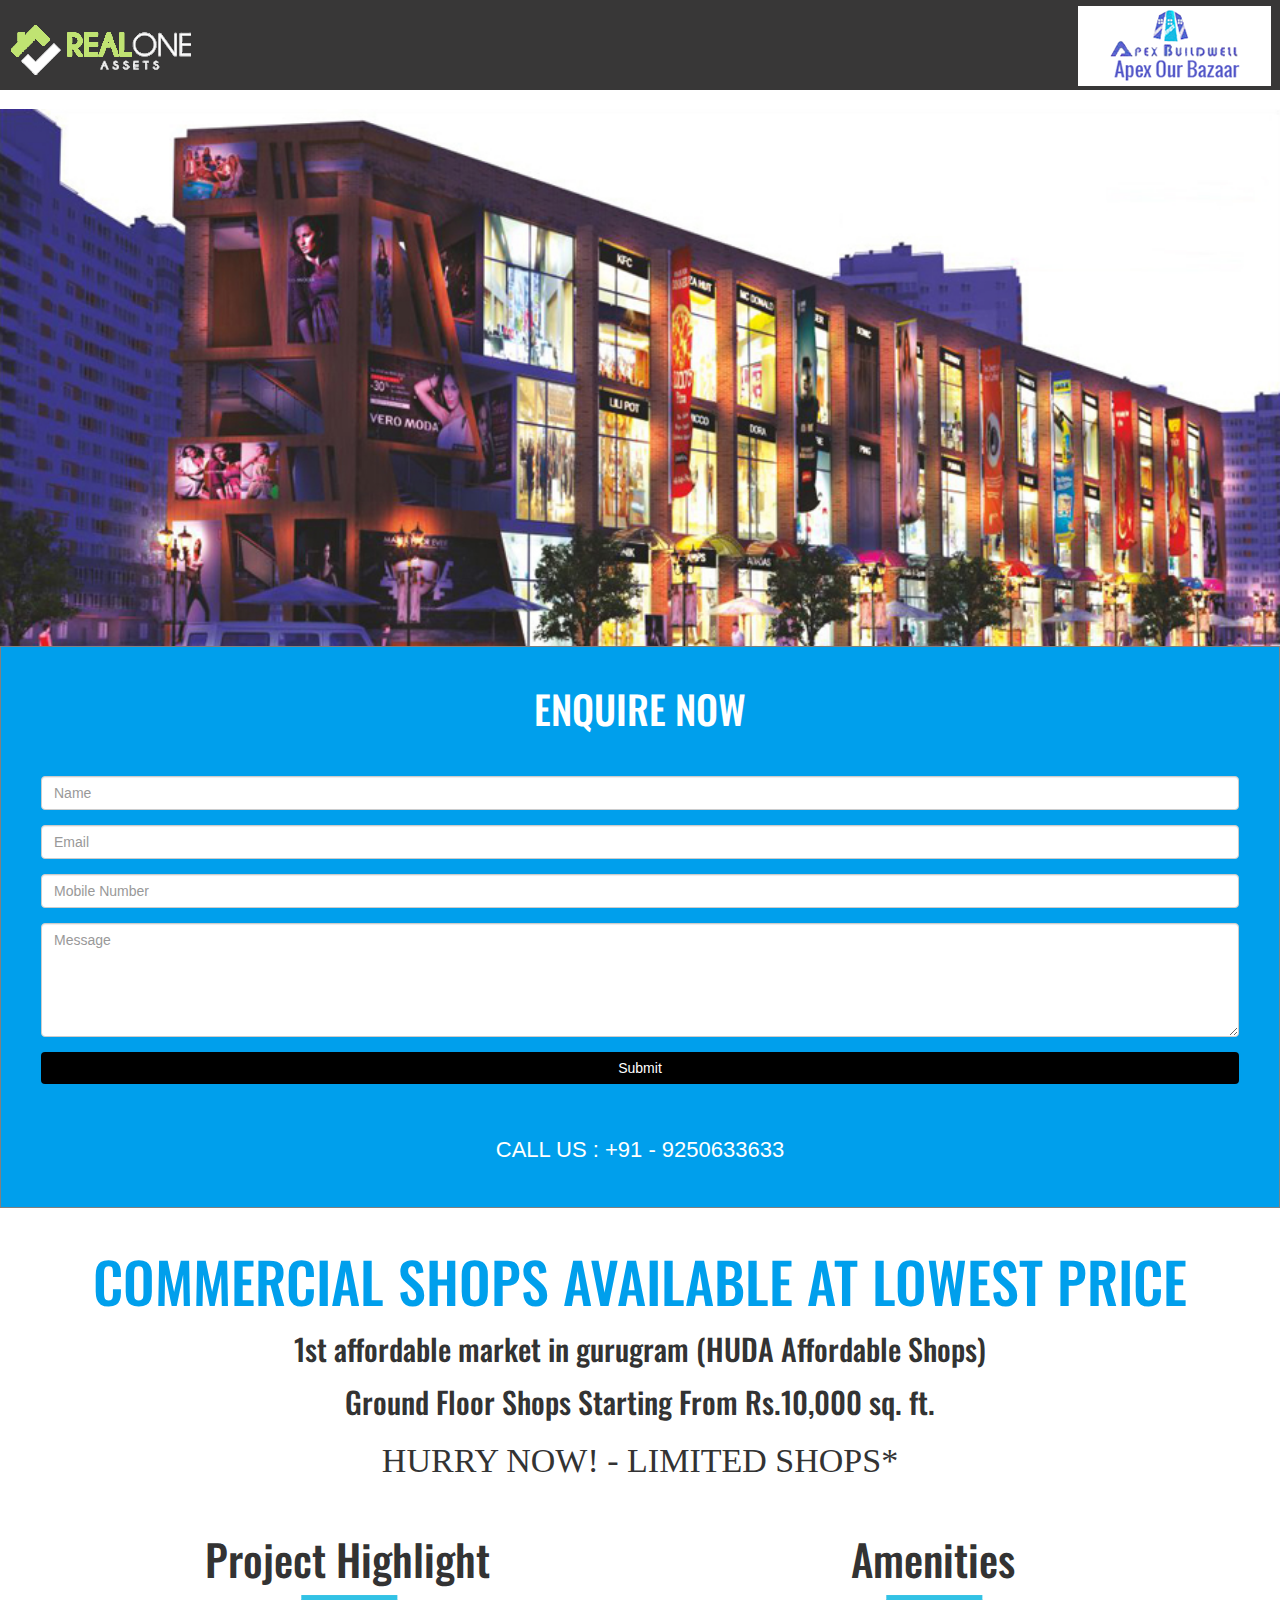
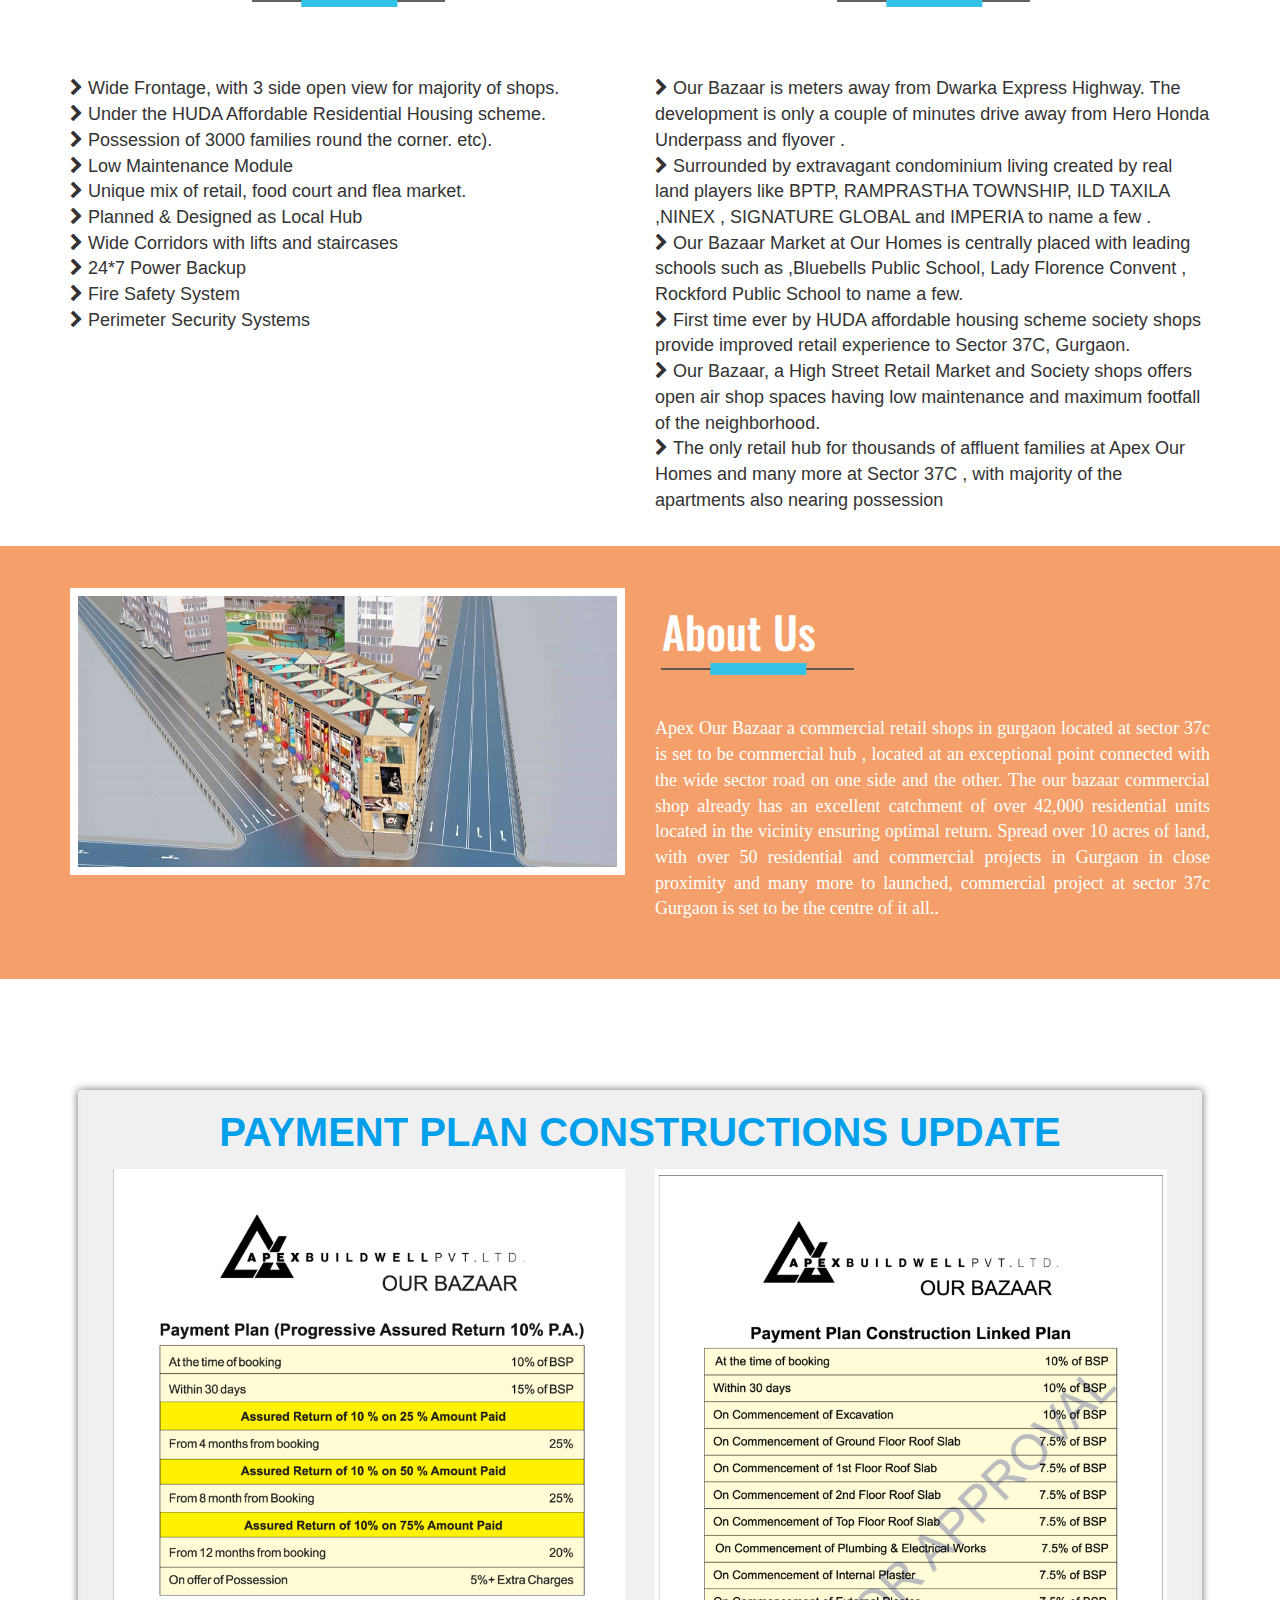
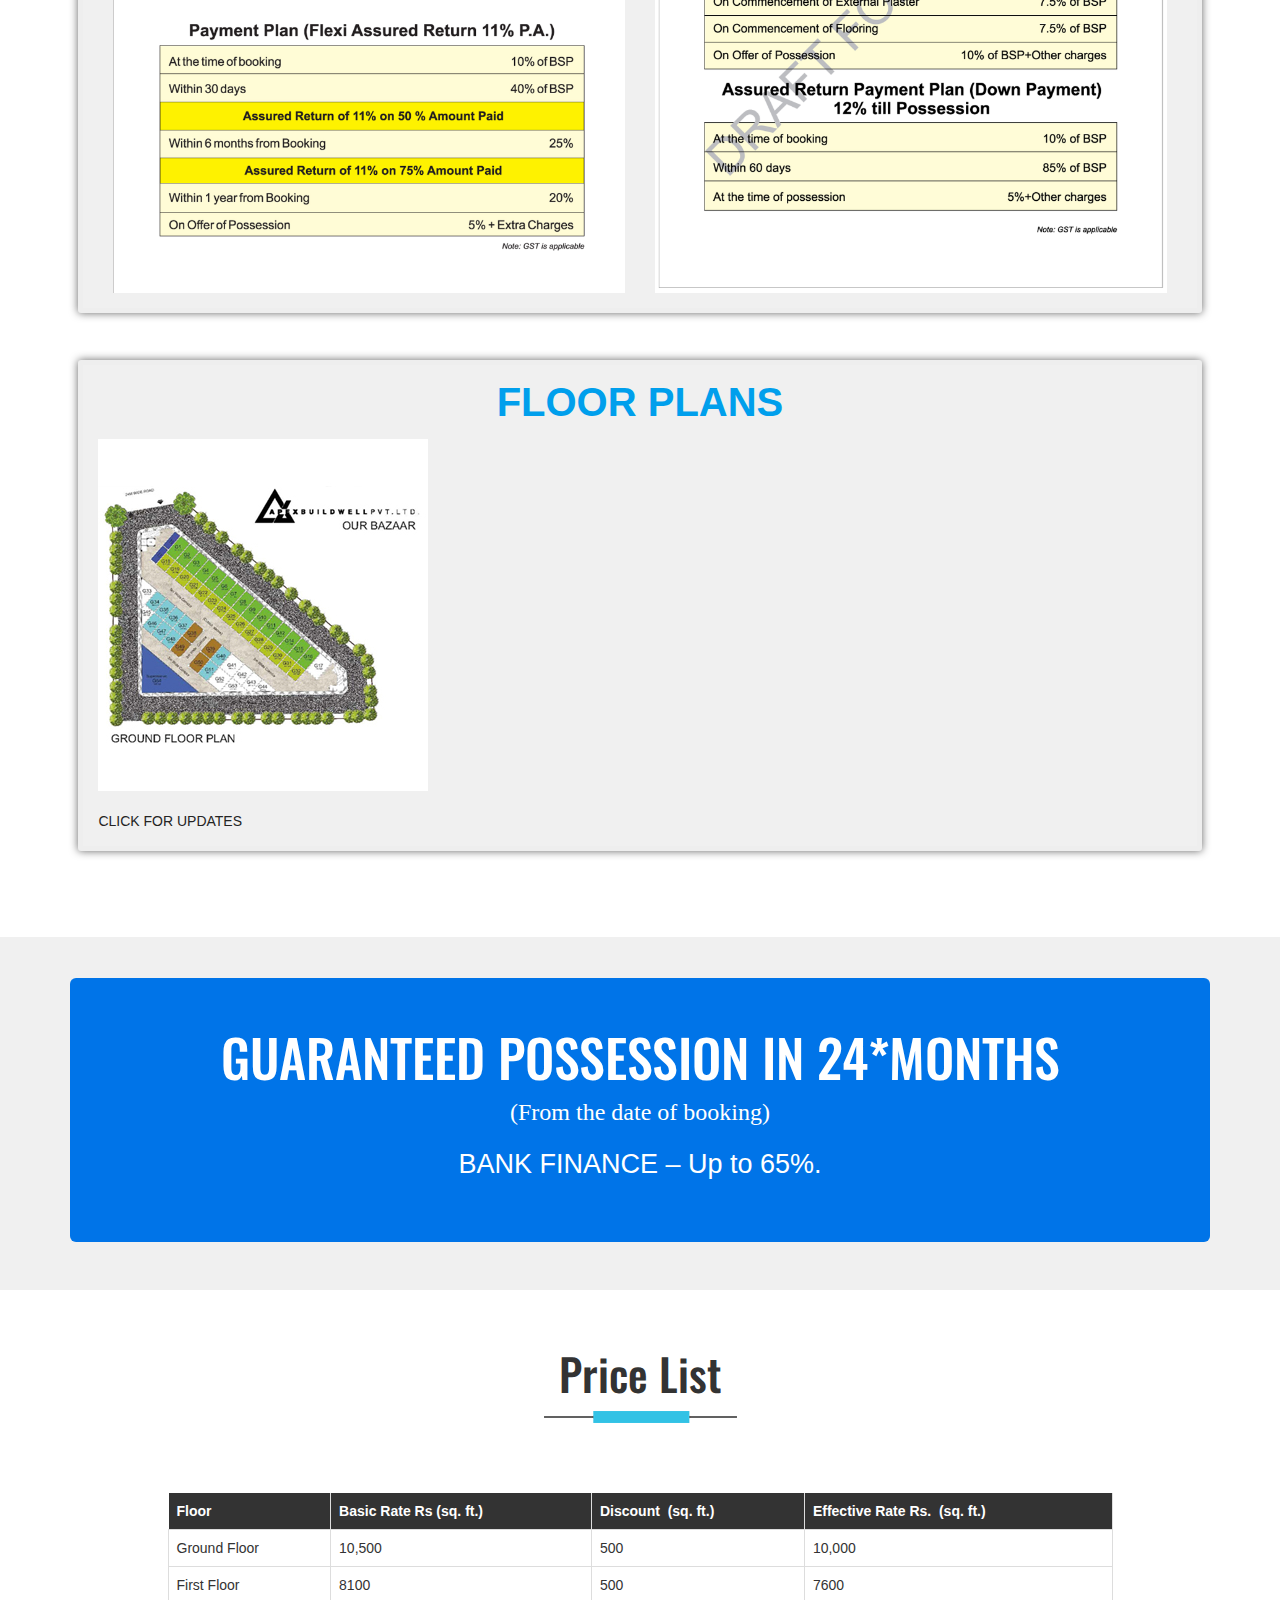
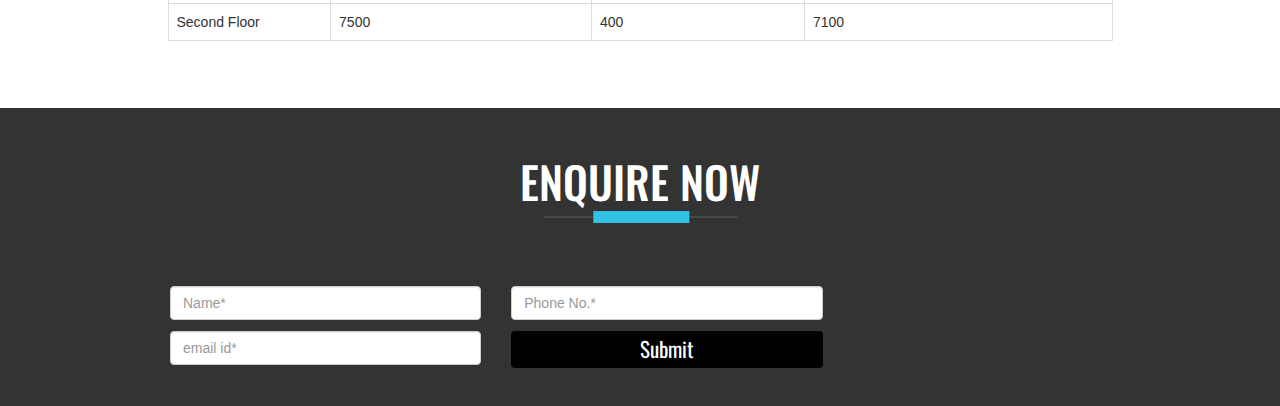
<file: index.html>
<!DOCTYPE html>
<html lang="en">
  <head>
    <meta charset="utf-8">
    <meta http-equiv="X-UA-Compatible" content="IE=edge">
    <meta name="viewport" content="width=device-width, initial-scale=1">
    <title>Apex Our Bazaar Commercial Affordable Shops Sector 37C Gurgaon,Gurugram | HUDA Affordable Housing</title>

    <!-- css -->
    <link href="css/bootstrap.min.css" rel="stylesheet">
    <link href="css/style.css" rel="stylesheet">
    <link href="css/responsive.css" rel="stylesheet">
    <link rel="shortcut icon" href="images/favicon.ico" type="images/x-icon">
    <link href="https://fonts.googleapis.com/css?family=Oswald:400,500,600" rel="stylesheet">
    <link rel="stylesheet" href="css/magnific-popup.css" type="text/css">
    <link rel="stylesheet" href="css/popUpcarousel.css" type="text/css">
    <link href="https://maxcdn.bootstrapcdn.com/font-awesome/4.6.2/css/font-awesome.min.css" rel="stylesheet" type="text/css" />
    <link rel="stylesheet" href="css/carousel.css" type="text/css">
     <link href="https://cdnjs.cloudflare.com/ajax/libs/animate.css/3.5.2/animate.min.css" rel="stylesheet" media="all">
     <link rel="stylesheet" type="text/css" href="css/jquery.fancybox.css" media="screen" />
     
	<!-- css -->
    
    <!--[if lt IE 9]>
      <script src="https://oss.maxcdn.com/html5shiv/3.7.3/html5shiv.min.js"></script>
      <script src="https://oss.maxcdn.com/respond/1.4.2/respond.min.js"></script>
    <![endif]-->
    
  </head>
  
  <body>
  <header>
  <div class="col-lg-8">
            <div class="banner">
            	<div class="logo-section">
                		<div class="col-lg-6 navbar-brand"><img src="images/logo.png" class="img-responsive" title="logo" alt="imges"></div>
                    <div class="col-lg-6 navbar-brand"><img src="images/apex-our-homes-logo.png" class="img-responsive right-logo" title="apex-our-homes" alt="images"></div>
                </div>
            </div>
            </div>
  		<div class="col-lg-4">
                    	 <div class="form-area">  
        					<form role="form">
        				<br style="clear:both">
                   			 <h3 style="margin:10px 0px 46px 0px; text-align: center; color:#fff; font-family: 'Oswald', sans-serif;  font-size: 39px;">ENQUIRE NOW</h3>
    							<div class="form-group">
									<input type="text" class="form-control" id="name" name="name" placeholder="Name" required>
							</div>
						<div class="form-group">
							<input type="text" class="form-control" id="email" name="email" placeholder="Email" required>
						</div>
							<div class="form-group">
								<input type="text" class="form-control" id="mobile" name="mobile" placeholder="Mobile Number" required>
						</div>
                    		<div class="form-group">
                   		 		<textarea class="form-control" type="textarea" id="message" placeholder="Message" maxlength="140" rows="5"></textarea>                   
                    	</div>
        				<button type="button" id="submit" name="submit" class="btn btn-primary2">Submit</button>
                        <p>CALL US : +91 - 9250633633</p>
       			 </form>
    		</div>
        </div>
        	
  		
  </header>
   
   
    <!----price-->
    		<div class="pice-section">
            		<div class="container">
                    		<div class="row">
                            		<div class="col-lg-12">
                                    		<h3>COMMERCIAL SHOPS AVAILABLE AT LOWEST PRICE</h3>
                                            	<h2>1st affordable market in gurugram (HUDA Affordable Shops)</h2>
                                            	<h2>Ground Floor Shops Starting From Rs.10,000 sq. ft.</h2>
                                                <p>HURRY NOW! - LIMITED SHOPS*</p>
                                    </div>
                            </div>
                    </div>
            </div>
    <!--price--->
    
   <!--featuressection-->
   		<div class="featuressection">
        		<div class="container">
                		<div class="row">
                                <div class="col-lg-6">
                                <h1>Project Highlight</h1>
                                <div class="box-web">
                                		<ul>
                                        		<li><i class="fa fa-chevron-right" aria-hidden="true"></i>&nbsp;Wide Frontage, with 3 side open view for majority of shops.</li>
                                                <li><i class="fa fa-chevron-right" aria-hidden="true"></i>&nbsp;Under the HUDA Affordable Residential Housing scheme.</li>
                                                <li><i class="fa fa-chevron-right" aria-hidden="true"></i>&nbsp;Possession of 3000 families round the corner. etc).</li>
                                                <li><i class="fa fa-chevron-right" aria-hidden="true"></i>&nbsp;Low Maintenance Module</li>
                                                <li><i class="fa fa-chevron-right" aria-hidden="true"></i>&nbsp;Unique mix of retail, food court and flea market.</li>
                                                <li><i class="fa fa-chevron-right" aria-hidden="true"></i>&nbsp;Planned & Designed as Local Hub</li>
                                                <li><i class="fa fa-chevron-right" aria-hidden="true"></i>&nbsp;Wide Corridors with lifts and staircases</li>
                                                <li><i class="fa fa-chevron-right" aria-hidden="true"></i>&nbsp;24*7 Power Backup</li>
                                                <li><i class="fa fa-chevron-right" aria-hidden="true"></i>&nbsp;Fire Safety System</li>
                                                <li><i class="fa fa-chevron-right" aria-hidden="true"></i>&nbsp;Perimeter Security Systems</li>
                                        </ul>
                                </div>
                                		
                                </div>
                                <div class="col-lg-6">
                                <h1>Amenities</h1>
                                        <div class="box-web">
                                        		<ul>
                                                		<li><i class="fa fa-chevron-right" aria-hidden="true"></i>&nbsp;Our Bazaar is meters away from Dwarka Express Highway. The development is only a couple of minutes drive away from Hero Honda Underpass and flyover .</li>
                                                        <li><i class="fa fa-chevron-right" aria-hidden="true"></i>&nbsp;Surrounded by extravagant condominium living created by real land players like BPTP, RAMPRASTHA TOWNSHIP, ILD TAXILA ,NINEX , SIGNATURE GLOBAL and IMPERIA to name a few .</li>
                                                        <li><i class="fa fa-chevron-right" aria-hidden="true"></i>&nbsp;Our Bazaar Market at Our Homes is centrally placed with leading schools such as ,Bluebells Public School, Lady Florence Convent , Rockford Public School to name a few. </li>
                                                        <li><i class="fa fa-chevron-right" aria-hidden="true"></i>&nbsp;First time ever by HUDA affordable housing scheme society shops provide improved retail experience to Sector 37C, Gurgaon.</li>
                                                        <li><i class="fa fa-chevron-right" aria-hidden="true"></i>&nbsp;Our Bazaar, a High Street Retail Market and Society shops offers open air shop spaces having low maintenance and maximum footfall of the neighborhood. </li>
                                                        <li><i class="fa fa-chevron-right" aria-hidden="true"></i>&nbsp;The only retail hub for thousands of affluent families at Apex Our Homes and many more at Sector 37C , with majority of the apartments also nearing possession</li>
                                                </ul>
                                        </div>
                                </div>
                                		
                                </div>
                        </div>
                </div>
        </div>
   <!--featuressection-->

	<!--about-us-->
    		<div class="about-section">
            		<div class="container">
                    		<div class="row">
                            		<div class="col-lg-6"><img src="images/about-us.jpeg" class="img-responsive" title="about-us" alt="images"></div>
                                    <div class="col-lg-6">
                                    	<h1>About Us</h1>
                                        <p>Apex Our Bazaar a commercial retail shops in gurgaon located at sector 37c is set to be commercial hub , located at an exceptional point connected with the wide sector road on one side and the other. The our bazaar commercial shop already has an excellent catchment of over 42,000 residential units located in the vicinity ensuring optimal return. Spread over 10 acres of land, with over 50 residential and commercial projects in Gurgaon in close proximity and many more to launched, commercial project at sector 37c Gurgaon is set to be the centre of it all..</p>
                                    </div>
                            </div>
                    </div>
            </div>
	<!--about-us-->
    
   
    
    <!--plan-section-->
    		<section class="viewPlans">
	<div class="container">
    	<div class="row">
        	<div class="col-md-6">
            	<h2>Payment Plan Constructions Update</h2>
            	<div class="col-lg-6">
                        <a class="fancybox" href="images/apex-payment1.jpg" data-fancybox-group="gallery"><img src="images/apex-payment1.jpg " class="img-responsive"></a>
                </div>
                
                <div class="col-lg-6">
                <a class="fancybox" href="images/apex-paymentPage2.jpg" data-fancybox-group="gallery"><img src="images/apex-paymentPage2.jpg" class="img-responsive"></a>
                </div>
            </div>
            
            <div class="col-md-6">
            	<h2>Floor Plans</h2>
            	<a class="fancybox" href="#floorPlan"><img src="images/floorPlan/small.jpg" class="img-responsive"><br> <span>Click For Updates</span></a>
                <div id="floorPlan" style="width:450px;display: none;">
                	<div class="row">
                        <div class="col-md-12">
                          <div class="carousel slide" data-ride="carousel" id="quote-carousel">
                            <div class="carousel-inner">
                              <div class="item  active">
                                <a class="fancybox" href="images/floorPlan/1.jpg" data-fancybox-group="gallery"><img src="images/floorPlan/1.jpg" class="img-responsive"></a>
                              </div>
                              <div class="item">
                                <a class="fancybox" href="images/floorPlan/2.jpg" data-fancybox-group="gallery"><img src="images/floorPlan/2.jpg" class="img-responsive"></a>
                              </div>
                              <div class="item">
                                <a class="fancybox" href="images/floorPlan/3.jpg" data-fancybox-group="gallery"><img src="images/floorPlan/3.jpg" class="img-responsive"></a>
                              </div>
                              
                            </div>
                            <!-- Carousel Buttons Next/Prev -->
                            <a data-slide="prev" href="#quote-carousel" class="left carousel-control"><i class="fa fa-chevron-left"></i></a>
                            <a data-slide="next" href="#quote-carousel" class="right carousel-control"><i class="fa fa-chevron-right"></i></a>
                          </div>                          
                        </div>
                    </div>
                    <p>Click on image for ZOOM</p>
                </div>
            </div>
        </div>
    </div>
</section>
    <!---plan-section--->
    
    <!--offer-section--->
    		<div class="offer-section">
            		<div class="container">
                    		<div class="row">
                            			<div class="col-lg-12">
                                        		<div class="offer-box">
                                                		<h1>GUARANTEED POSSESSION IN 24*MONTHS</h1>
                                                        	<p>(From the date of booking)</p>
                                                           <h2>BANK FINANCE – Up to 65%.</h2>
                                                           
                                                </div>
                                                
                                               
                                        </div>
                            </div>
                    </div>
            </div>
    <!--offer-section--->
    
    <!--price-list-->
    	<div class="price-list-section">
        		<div class="container">
                		<div class="row">
                        <h2>Price List</h2>
                        		<div class="col-lg-10 col-lg-offset-1">
                                		
                                	<div class="table-responsive">
                                    		<table class="table">
  												<thead class="thead-inverse">
                                                    <tr>                                                    
                                                      <th>Floor</th>
                                                      <th>Basic Rate Rs&nbsp;(sq. ft.)</th>
                                                      <th>Discount &nbsp;(sq. ft.)</th>
                                                      <th>Effective Rate Rs. &nbsp;(sq. ft.)</th>
                                                    </tr>
										  </thead>
 									 <tbody>
                                                    <tr>
                                                      <td>Ground Floor</td>
                                                      <td>10,500</td>
                                                      <td>500</td>
                                                      <td>10,000</td>
                                                    </tr>
                                                    <tr>
                                                    
                                                      <td>First Floor</td>
                                                      <td>8100</td>
                                                      <td>500</td>
                                                      <td>7600</td>
                                                    </tr>
                                                    <tr>
                                                      
                                                      <td>Second Floor</td>
                                                      <td>7500</td>
                                                      <td>400</td>
                                                      <td>7100</td>
                                                    </tr>
                                          </tbody>
                                </table>
                                    </div>
                                </div>
                        </div>
                </div>
        </div>
    	
    <!--price-list-->
    
    <footer>
    		<div class="container">
            		<div class="row">
                    	<h2>ENQUIRE NOW</h2>
                    	<div class="footer-form">
                        		<form>
                        		<div class="col-lg-5">
                                	<input type="text" placeholder="Name*" class="form-control input-text" name="form3_name">
                                </div>
                                <div class="col-lg-5">
                                	<input type="text" placeholder="Phone No.*" class="form-control input-text" name="form3_name" class="input-text">
                                </div>
                                <div class="col-lg-5">
                                	<input type="email" placeholder="email id*" class="form-control input-text" name="form3_name" class="input-text">
                                </div>
                                <div class="col-lg-5">
                                	<button class="submit">Submit</button>
                                </div>
                                </form>
                        </div>
                    </div>
            </div>
    </footer>
    
    <!-- jQuery-->
    <script src="https://ajax.googleapis.com/ajax/libs/jquery/1.12.4/jquery.min.js"></script>
    <script src="js/bootstrap.min.js"></script>
      <!-- jQuery-->
      
      <script type="text/javascript">
      	$(document).ready(function(){ 
    $('#characterLeft').text('140 characters left');
    $('#message').keydown(function () {
        var max = 140;
        var len = $(this).val().length;
        if (len >= max) {
            $('#characterLeft').text('You have reached the limit');
            $('#characterLeft').addClass('red');
            $('#btnSubmit').addClass('disabled');            
        } 
        else {
            var ch = max - len;
            $('#characterLeft').text(ch + ' characters left');
            $('#btnSubmit').removeClass('disabled');
            $('#characterLeft').removeClass('red');            
        }
    });    
});

      </script>
      
    <script src="js/jquery.easing.min.js"></script>
    <script src="js/jquery.fittext.js"></script>
    <script src="js/jquery.magnific-popup.min.js"></script>
      <script type="text/javascript" src="js/jquery.fancybox.pack.js"></script>
	<script type="text/javascript">
		$(document).ready(function() {
			/*
			 *  Simple image gallery. Uses default settings
			 */

			$('.fancybox').fancybox();

			/*
			 *  Different effects
			 */

			// Change title type, overlay closing speed
			$(".fancybox-effects-a").fancybox({
				helpers: {
					title : {
						type : 'outside'
					},
					overlay : {
						speedOut : 0
					}
				}
			});

			// Disable opening and closing animations, change title type
			$(".fancybox-effects-b").fancybox({
				openEffect  : 'none',
				closeEffect	: 'none',

				helpers : {
					title : {
						type : 'over'
					}
				}
			});

			// Set custom style, close if clicked, change title type and overlay color
			$(".fancybox-effects-c").fancybox({
				wrapCSS    : 'fancybox-custom',
				closeClick : true,

				openEffect : 'none',

				helpers : {
					title : {
						type : 'inside'
					},
					overlay : {
						css : {
							'background' : 'rgba(238,238,238,0.85)'
						}
					}
				}
			});

			// Remove padding, set opening and closing animations, close if clicked and disable overlay
			$(".fancybox-effects-d").fancybox({
				padding: 0,

				openEffect : 'elastic',
				openSpeed  : 150,

				closeEffect : 'elastic',
				closeSpeed  : 150,

				closeClick : true,

				helpers : {
					overlay : null
				}
			});

			/*
			 *  Button helper. Disable animations, hide close button, change title type and content
			 */

			$('.fancybox-buttons').fancybox({
				openEffect  : 'none',
				closeEffect : 'none',

				prevEffect : 'none',
				nextEffect : 'none',

				closeBtn  : false,

				helpers : {
					title : {
						type : 'inside'
					},
					buttons	: {}
				},

				afterLoad : function() {
					this.title = 'Image ' + (this.index + 1) + ' of ' + this.group.length + (this.title ? ' - ' + this.title : '');
				}
			});


			/*
			 *  Thumbnail helper. Disable animations, hide close button, arrows and slide to next gallery item if clicked
			 */

			$('.fancybox-thumbs').fancybox({
				prevEffect : 'none',
				nextEffect : 'none',

				closeBtn  : false,
				arrows    : false,
				nextClick : true,

				helpers : {
					thumbs : {
						width  : 50,
						height : 50
					}
				}
			});

			/*
			 *  Media helper. Group items, disable animations, hide arrows, enable media and button helpers.
			*/
			$('.fancybox-media')
				.attr('rel', 'media-gallery')
				.fancybox({
					openEffect : 'none',
					closeEffect : 'none',
					prevEffect : 'none',
					nextEffect : 'none',

					arrows : false,
					helpers : {
						media : {},
						buttons : {}
					}
				});

			/*
			 *  Open manually
			 */

			$("#fancybox-manual-a").click(function() {
				$.fancybox.open('1_b.jpg');
			});

			$("#fancybox-manual-b").click(function() {
				$.fancybox.open({
					href : 'iframe.html',
					type : 'iframe',
					padding : 5
				});
			});

			$("#fancybox-manual-c").click(function() {
				$.fancybox.open([
					{
						href : '1_b.jpg',
						title : 'My title'
					}, {
						href : '2_b.jpg',
						title : '2nd title'
					}, {
						href : '3_b.jpg'
					}
				], {
					helpers : {
						thumbs : {
							width: 75,
							height: 50
						}
					}
				});
			});


		});
	</script>
  </body>
</html>
</file>
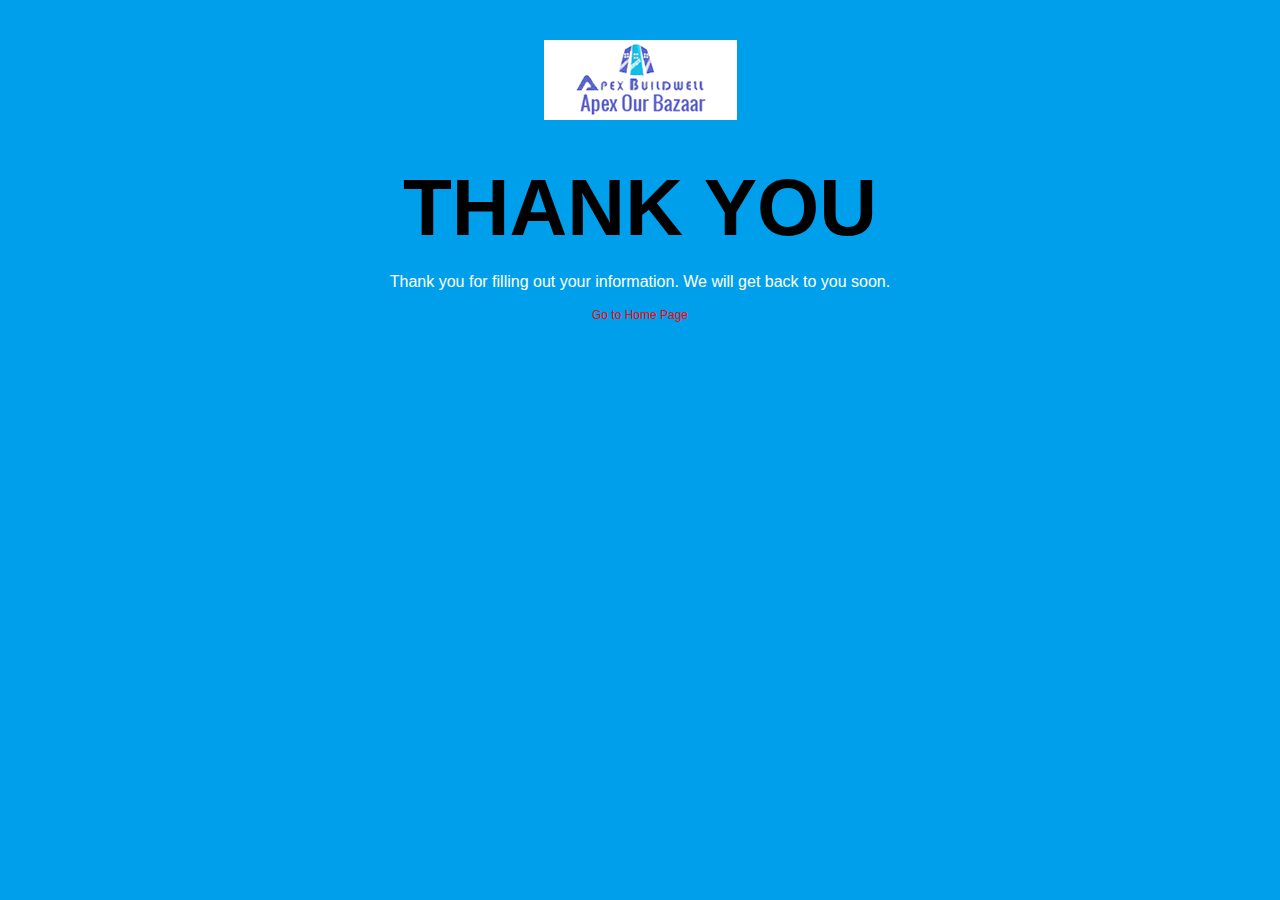
<file: thankyou.html>
<!DOCTYPE html>
<html lang="en">
  <head>
    <meta charset="utf-8">
    <meta http-equiv="X-UA-Compatible" content="IE=edge">
    <meta name="viewport" content="width=device-width, initial-scale=1">
    <title>Thankyou for contacting us</title>

    <!-- css -->
    <link href="css/bootstrap.min.css" rel="stylesheet">
    <link href="css/style.css" rel="stylesheet">
    <link href="css/responsive.css" rel="stylesheet">
    <link rel="shortcut icon" href="images/favicon.ico" type="images/x-icon">
    <link href="https://fonts.googleapis.com/css?family=Oswald:400,500,600" rel="stylesheet">
    <link rel="stylesheet" href="css/magnific-popup.css" type="text/css">
    <link rel="stylesheet" href="css/popUpcarousel.css" type="text/css">
    <link href="https://maxcdn.bootstrapcdn.com/font-awesome/4.6.2/css/font-awesome.min.css" rel="stylesheet" type="text/css" />
    <link rel="stylesheet" href="css/carousel.css" type="text/css">
     <link href="https://cdnjs.cloudflare.com/ajax/libs/animate.css/3.5.2/animate.min.css" rel="stylesheet" media="all">
     <link rel="stylesheet" type="text/css" href="css/jquery.fancybox.css" media="screen" />
      <link href="css/style.css" rel="stylesheet" />
	<!-- css -->
    
    <!--[if lt IE 9]>
      <script src="https://oss.maxcdn.com/html5shiv/3.7.3/html5shiv.min.js"></script>
      <script src="https://oss.maxcdn.com/respond/1.4.2/respond.min.js"></script>
    <![endif]-->
    
  </head>
  
  <body class="thankHeader">
  <section class="thankmid">
	<div class="container">
    	<div class="row text-center">
        	<img src="images/apex-our-homes-logo.png"/>
        	<h2>THANK YOU</h2>
            <p>Thank you for filling out your information. We will get back to you soon.</p>
            <a href="http://apexbuildwell.com">Go to Home Page</a>
        </div>
    </div>
</section>

    
    <!-- jQuery-->
    <script src="https://ajax.googleapis.com/ajax/libs/jquery/1.12.4/jquery.min.js"></script>
    <script src="js/bootstrap.min.js"></script>
      <!-- jQuery-->
      
      <script type="text/javascript">
      	$(document).ready(function(){ 
    $('#characterLeft').text('140 characters left');
    $('#message').keydown(function () {
        var max = 140;
        var len = $(this).val().length;
        if (len >= max) {
            $('#characterLeft').text('You have reached the limit');
            $('#characterLeft').addClass('red');
            $('#btnSubmit').addClass('disabled');            
        } 
        else {
            var ch = max - len;
            $('#characterLeft').text(ch + ' characters left');
            $('#btnSubmit').removeClass('disabled');
            $('#characterLeft').removeClass('red');            
        }
    });    
});

      </script>
      
    <script src="js/jquery.easing.min.js"></script>
    <script src="js/jquery.fittext.js"></script>
    <script src="js/jquery.magnific-popup.min.js"></script>
      <script type="text/javascript" src="js/jquery.fancybox.pack.js"></script>
	<script type="text/javascript">
		$(document).ready(function() {
			/*
			 *  Simple image gallery. Uses default settings
			 */

			$('.fancybox').fancybox();

			/*
			 *  Different effects
			 */

			// Change title type, overlay closing speed
			$(".fancybox-effects-a").fancybox({
				helpers: {
					title : {
						type : 'outside'
					},
					overlay : {
						speedOut : 0
					}
				}
			});

			// Disable opening and closing animations, change title type
			$(".fancybox-effects-b").fancybox({
				openEffect  : 'none',
				closeEffect	: 'none',

				helpers : {
					title : {
						type : 'over'
					}
				}
			});

			// Set custom style, close if clicked, change title type and overlay color
			$(".fancybox-effects-c").fancybox({
				wrapCSS    : 'fancybox-custom',
				closeClick : true,

				openEffect : 'none',

				helpers : {
					title : {
						type : 'inside'
					},
					overlay : {
						css : {
							'background' : 'rgba(238,238,238,0.85)'
						}
					}
				}
			});

			// Remove padding, set opening and closing animations, close if clicked and disable overlay
			$(".fancybox-effects-d").fancybox({
				padding: 0,

				openEffect : 'elastic',
				openSpeed  : 150,

				closeEffect : 'elastic',
				closeSpeed  : 150,

				closeClick : true,

				helpers : {
					overlay : null
				}
			});

			/*
			 *  Button helper. Disable animations, hide close button, change title type and content
			 */

			$('.fancybox-buttons').fancybox({
				openEffect  : 'none',
				closeEffect : 'none',

				prevEffect : 'none',
				nextEffect : 'none',

				closeBtn  : false,

				helpers : {
					title : {
						type : 'inside'
					},
					buttons	: {}
				},

				afterLoad : function() {
					this.title = 'Image ' + (this.index + 1) + ' of ' + this.group.length + (this.title ? ' - ' + this.title : '');
				}
			});


			/*
			 *  Thumbnail helper. Disable animations, hide close button, arrows and slide to next gallery item if clicked
			 */

			$('.fancybox-thumbs').fancybox({
				prevEffect : 'none',
				nextEffect : 'none',

				closeBtn  : false,
				arrows    : false,
				nextClick : true,

				helpers : {
					thumbs : {
						width  : 50,
						height : 50
					}
				}
			});

			/*
			 *  Media helper. Group items, disable animations, hide arrows, enable media and button helpers.
			*/
			$('.fancybox-media')
				.attr('rel', 'media-gallery')
				.fancybox({
					openEffect : 'none',
					closeEffect : 'none',
					prevEffect : 'none',
					nextEffect : 'none',

					arrows : false,
					helpers : {
						media : {},
						buttons : {}
					}
				});

			/*
			 *  Open manually
			 */

			$("#fancybox-manual-a").click(function() {
				$.fancybox.open('1_b.jpg');
			});

			$("#fancybox-manual-b").click(function() {
				$.fancybox.open({
					href : 'iframe.html',
					type : 'iframe',
					padding : 5
				});
			});

			$("#fancybox-manual-c").click(function() {
				$.fancybox.open([
					{
						href : '1_b.jpg',
						title : 'My title'
					}, {
						href : '2_b.jpg',
						title : '2nd title'
					}, {
						href : '3_b.jpg'
					}
				], {
					helpers : {
						thumbs : {
							width: 75,
							height: 50
						}
					}
				});
			});


		});
	</script>
    <!-- Google Code for Apex Enquiry Conversion Page -->
<script type="text/javascript">
/* <![CDATA[ */
var google_conversion_id = 854189911;
var google_conversion_language = "en";
var google_conversion_format = "3";
var google_conversion_color = "ffffff";
var google_conversion_label = "s0pJCMWN0HIQ186nlwM";
var google_remarketing_only = false;
/* ]]> */
</script>
<script type="text/javascript" src="//www.googleadservices.com/pagead/conversion.js">
</script>
<noscript>
<div style="display:inline;">
<img height="1" width="1" style="border-style:none;" alt="" src="//www.googleadservices.com/pagead/conversion/854189911/?label=s0pJCMWN0HIQ186nlwM&amp;guid=ON&amp;script=0"/>
</div>
</noscript>
  </body>
</html>
</file>
<file: css/style.css>
@charset "utf-8";
/* CSS Document */
@import url('https://fonts.googleapis.com/css?family=Oswald:400,500,600');
body{margin:0; padding:0;}
*{margin:0; padding:0; outline:none;}
.clear{display:block; clear:both;}

/***header***/
header{width:100%; height:auto; }		

header .col-lg-4 {
    width: 33.33333333%; margin:0px; padding:0px;
}		
.navbar-brand {
    float: left;
    height: 50px;
    padding:4px 15px;
    font-size: 18px;
    line-height: 12px;
}
.banner{background:url(../images/banner.jpg) repeat-y; background-size:100%;  height:474px; margin:91px 0px 0px 0px;}
header .col-lg-8 {
    width: 66.66666667%;
	margin:0; padding:0;
}
.logo-section{width:100%; height:90px; background:rgb(56, 55, 55); z-index: 1223334444; position: relative;
    top: -91px;}
.right-logo{float:right;}	
.red{color:red;}
.form-area{background:rgb(0, 159, 236); padding:10px 40px 27px; margin:0px 0px 22px 0px; border: 1px solid GREY; height: 562px;} 	
.form-area p{color:#fff; font-size:22px; text-align:center;   padding:50px 0px 0px 0px;}
.btn-primary2 {color:#fff; background:#000; border:#204d74; width: 100%;}
.btn-primary2:hover{color:#fff; background:#333;}
/***header****/
								
/***FEATURES***/
.featuressection {width:100%; height:auto; padding:30px;}					  
.featuressection p{color:#333; font-size:18px; font-family:Calibri;}						 
.featuressection h1{font-size:44px; text-align:center; background:url(../images/line.png) no-repeat center; padding: 0px 0px 84px 0px; font-family: 'Oswald', sans-serif;}			
.featuressection .box-one{width: 100%; height: 155px; background:#f1f1f1; padding: 40px 20px 40px 20px; margin: 6px;}
.featuressection .box-one h2{color:#000; font-size:20px; text-align:center; font-family:Calibri;}	
.box-web{} 
		.box-web ul{list-style:none; padding:0; margin:0;}
		.box-web ul li{display:block; text-decoration:none; list-style:none; font-size:18px;}																
/***FEATURES***/

/***about-us***/
	.about-section{width:100%; height:auto; padding:66px; background:#f59f6b; margin:33px 0px 58px 0px;}
	.about-section h1{font-size:44px; color:#fff; background:url(../images/line.png) no-repeat left; padding:0px 0px 84px 7px;     line-height: 1px; font-family: 'Oswald', sans-serif;} 
	.about-section p{color:#fff; font-size:18px; text-align:justify; font-family:Calibri;  margin:-22px 0px 0px 0px;}
	.about-section img{width:100%; height: 287px; border: 8px solid #fff;}
/***about-us***/

/***PRICE***/
		.pice-section{width:100%; height:auto; padding:30px;}
		.pice-section h3{font-size:56px; text-align:center; color:#009FEC; font-family: 'Oswald', sans-serif;}
		.pice-section h2{text-align:center; font-size:30px; color:#333; font-family: 'Oswald', sans-serif;}
		.pice-section p{font-size:34px; text-align:center; font-family:Calibri; margin: 19px 0px 0px 0px;
}
/***PRICE***/

/***plan***/
		.plan-section{width:100%; height:auto; padding:30px; margin:33px 0px 58px 0px;}
		.viewPlans .col-md-6 {
    background: #f0f0f0;
    padding: 15px;
    width:31%;
    margin:1%;
    border: 5px #eee solid;
    box-shadow: 0px 0px 8px #666666;
    border-radius: 3px;
	 height:449px;
}

.viewPlans {
    padding: 30px 0px;
}
.viewPlans h2 {
    font-size: 40px;
    color:#009fec;
    padding: 0px;
    text-transform: uppercase;
    font-family: 'Dosis', sans-serif;
    font-weight: 700;
    text-align: center;
    margin-bottom: 15px;
    margin-top: 0px;
}

.viewPlans a {
    font-size: 14px;
    color: #242424;
    text-align: center;
    text-decoration: none;
    text-transform: uppercase;
    margin: 0px auto;
}
/***plan***/

/***offer-setion****/
.offer-section{width:100%; height:auto;  padding:57px; margin:33px 0px 20px 0px; background:#f0f0f0;}
.offer-section h2{font-size:35px; text-align:center;}
.offer-section .offer-box{background:#0074E8; color:#FFF; padding:30px 0px 53px 0px; border-radius:6px;}
.offer-section h1{font-size:60px; text-align:center; font-family: 'Oswald', sans-serif;}
.offer-section p{color:#fff; text-align:center; font-size:24px; font-family:Calibri;}
.offer-section .offer-box2{padding:30px 0px 0px 0px; border-radius:6px;}
.offer-section .offer-box2 h3{font-size:68px; text-align:center; font-family: 'Oswald', sans-serif;}
.offer-section .offer-box2 p{color:#333; text-align:center; font-size:30px; font-family:Calibri;}
/***offer-setion****/


/***price-list****/
	.price-list-section{width:100%; height:auto;  padding: 20px; margin:0px 0px 27px 0px;}
	.price-list-section h2{font-size:44px; text-align:center; background:url(../images/line.png) no-repeat center; padding: 0px 0px 84px 0px; font-family: 'Oswald', sans-serif;}	
	.price-list-section .thead-inverse{background:#333;}
	.price-list-section .thead-inverse th{color:#fff; border-left:1px solid #fff; }
	.price-list-section .thead-inverse td{color:#000; border-left:1px solid #ccc; }
	.table>tbody>tr>td, .table>tbody>tr>th, .table>tfoot>tr>td, .table>tfoot>tr>th, .table>thead>tr>td, .table>thead>tr>th {
    padding: 8px;
    line-height: 1.42857143;
    vertical-align: top;
    border-top: 1px solid #ddd;
    border-right: 1px solid #ddd;
    border-bottom: 1px solid #ddd;
    border-left: 1px solid #ddd;
}
/***price-list****/

/***footer***/
	footer{background:#333; padding:30px;}
	.footer-form{width: 65%; margin: 0px 0px 0px 240px; height: auto;}
	footer h2{font-size:44px; text-align:center; color:#fff; background:url(../images/line.png) no-repeat center; padding:0px 0px 70px 0px; font-family: 'Oswald', sans-serif;}
	.footer-form .submit{width: 100%;
    height: auto;
    background: #000;
    color: #fff;
    font-family: 'Oswald', sans-serif;
    border: none;
    margin:0px 0px 0px 0px;
    padding: 3px 0px 4px 0px;
    font-size: 21px;
	    border-radius: 4px;}	
	.footer-form .input-text{    display: block;
    width: 100%;
    height: 34px;
    padding: 6px 12px;
    font-size: 14px;
    line-height: 1.42857143;
    color: #555;
    background-color: #fff;
    background-image: none;
    border: 1px solid #ccc;
    border-radius: 4px;
    -webkit-box-shadow: inset 0 1px 1px rgba(0,0,0,.075);
    box-shadow: inset 0 1px 1px rgba(0,0,0,.075);
    -webkit-transition: border-color ease-in-out .15s,-webkit-box-shadow ease-in-out .15s;
    -o-transition: border-color ease-in-out .15s,box-shadow ease-in-out .15s;
    transition: border-color ease-in-out .15s,box-shadow ease-in-out .15s;
	margin:0px 0px 11px 0px;
}	
/***footer***/

.thankHeader {
    background:#009FEC;
    padding: 10px 0px;
}
.thankmid img {
    margin-top: 30px;
}
.thankmid h2 {
    text-align: center;
    font-size: 80px;
    color:#000;
    line-height: 26px;
    font-family: 'Roboto', sans-serif;
    padding-top: 25px;
    font-weight: 700;
    margin: 50px 0px;
}
.thankmid p {
    font-size: 16px;
    color: #fff;
}
.thankmid a {
    padding: 30px 0px;
    font-size: 12px;
    color: #F00;
}

.img-f{height:300px;}
</file>
<file: css/responsive.css>
@charset "utf-8";
/* CSS Document */
@media screen and (min-width:800px) and (max-width:1280px){
		header .col-lg-4 {
    width: 100%;
    margin: 0px;
    padding: 0px;
}
.banner{background: url(../images/banner.jpg) repeat-y;
background-size: none;
height:537px;
background-size: 100%;
margin:131px 0px 0px 0px;
}
header .col-lg-8 {
    width: 100%;
    margin: -22px 0px 0px 0px;
    padding: 0;
}
.logo-section {
    width: 100%;
    height:90px;
    background:rgb(56, 55, 55);
    z-index: 1223334444;
	position: relative;
	top:-109px;

}
.navbar-brand {
   float: left;
height: 81px;
padding: 6px 9px 0px 4px;
font-size: 18px;
line-height: 20px;
width: 50%;
}
.pice-section {
    width: 100%;
    height: auto;
    padding: 30px 0px 0px 0px;
}
.featuressection {
    width: 100%;
    height: auto;
    padding: 30px 0px 0px 0px;
}

.featuressection h1 {
    font-size: 43px;
    text-align: center;
    background: url(../images/line.png) no-repeat center;
    padding: 0px 0px 84px 0px;
    font-family: 'Oswald', sans-serif;
}
.about-section {
    width: 100%;
    height: auto;
    padding:42px 0px 57px 0px;
    background: #f59f6b;
    margin: 33px 0px 58px 0px;
}
.about-section h1 {
    font-size: 44px;
    color: #fff;
    background: url(../images/line.png) no-repeat left;
    padding: 12px 0px 84px 7px;
    line-height: 24px;
    font-family: 'Oswald', sans-serif;
}
.viewPlans .col-md-6 {
    background: #f0f0f0;
    padding: 15px;
    width: 96%;
    margin: 2%;
    border: 5px #eee solid;
    box-shadow: 0px 0px 8px #666666;
    border-radius: 3px;
    height: auto;
}

.offer-section {
    width: 100%;
    height: auto;
    padding: 41px 0px 48px 0px;
    margin: 33px 0px 20px 0px;
    background: #f0f0f0;
}
.offer-section h1 {
    font-size: 52px;
    text-align: center;
    font-family: 'Oswald', sans-serif;
}
.offer-section h2 {
    font-size: 27px;
    text-align: center;
}
.footer-form {
   width: 70%;
margin: 0px 0px 0px 100px;
height: auto;

}
	}
@media screen and (min-width:769px) and (max-width:1024px){
		header .col-lg-4 {
    width: 100%;
    margin: 0px;
    padding: 0px;
}
.banner{background: url(../images/banner.jpg);
background-size: none;
height:418px;
background-size: 100%;
margin:131px 0px 0px 0px;
}
header .col-lg-8 {
    width: 100%;
    margin: -22px 0px 0px 0px;
    padding: 0;
}
.logo-section {
    width: 100%;
    height:90px;
    background:rgb(56, 55, 55);
    z-index: 1223334444;
	position: relative;
	top:-109px;

}
.navbar-brand {
   float: left;
height: 81px;
padding: 6px 9px 0px 4px;
font-size: 18px;
line-height: 20px;
width: 50%;
}
.pice-section {
    width: 100%;
    height: auto;
    padding: 30px 0px 0px 0px;
}
.featuressection {
    width: 100%;
    height: auto;
    padding: 30px 0px 0px 0px;
}

.featuressection h1 {
    font-size: 43px;
    text-align: center;
    background: url(../images/line.png) no-repeat center;
    padding: 0px 0px 84px 0px;
    font-family: 'Oswald', sans-serif;
}
.about-section {
    width: 100%;
    height: auto;
    padding:42px 0px 57px 0px;
    background: #f59f6b;
    margin: 33px 0px 58px 0px;
}
.about-section h1 {
    font-size: 44px;
    color: #fff;
    background: url(../images/line.png) no-repeat left;
    padding: 12px 0px 84px 7px;
    line-height: 24px;
    font-family: 'Oswald', sans-serif;
}
.viewPlans .col-md-6 {
    background: #f0f0f0;
    padding: 15px;
    width: 96%;
    margin: 2%;
    border: 5px #eee solid;
    box-shadow: 0px 0px 8px #666666;
    border-radius: 3px;
    height: auto;
}

.offer-section {
    width: 100%;
    height: auto;
    padding: 41px 0px 48px 0px;
    margin: 33px 0px 20px 0px;
    background: #f0f0f0;
}
.offer-section h1 {
    font-size: 52px;
    text-align: center;
    font-family: 'Oswald', sans-serif;
}
.offer-section h2 {
    font-size: 27px;
    text-align: center;
}
.footer-form {
   width: 70%;
margin: 0px 0px 0px 100px;
height: auto;

}
	}
@media screen and (min-width:641px) and (max-width:768px){
		header .col-lg-4 {
    width: 100%;
    margin: 0px;
    padding: 0px;
}
.banner{background: url(../images/banner.jpg) repeat-y;
background-size: none;
height:403px;
background-size: 100%;
margin:131px 0px 0px 0px;
}
header .col-lg-8 {
    width: 100%;
    margin: -22px 0px 0px 0px;
    padding: 0;
}
.logo-section {
    width: 100%;
    height:90px;
    background:rgb(56, 55, 55);
    z-index: 1223334444;
	position: relative;
	top:-109px;

}
.navbar-brand {
   float: left;
height: 81px;
padding: 6px 9px 0px 4px;
font-size: 18px;
line-height: 20px;
width: 50%;
}
.pice-section {
    width: 100%;
    height: auto;
    padding: 30px 0px 0px 0px;
}
.featuressection {
    width: 100%;
    height: auto;
    padding: 30px 0px 0px 0px;
}

.featuressection h1 {
    font-size: 43px;
    text-align: center;
    background: url(../images/line.png) no-repeat center;
    padding: 0px 0px 84px 0px;
    font-family: 'Oswald', sans-serif;
}
.about-section {
    width: 100%;
    height: auto;
    padding:42px 0px 57px 0px;
    background: #f59f6b;
    margin: 33px 0px 58px 0px;
}
.about-section h1 {
    font-size: 44px;
    color: #fff;
    background: url(../images/line.png) no-repeat left;
    padding: 12px 0px 84px 7px;
    line-height: 24px;
    font-family: 'Oswald', sans-serif;
}
.viewPlans .col-md-6 {
    background: #f0f0f0;
    padding: 15px;
    width: 96%;
    margin: 2%;
    border: 5px #eee solid;
    box-shadow: 0px 0px 8px #666666;
    border-radius: 3px;
    height: auto;
}

.offer-section {
    width: 100%;
    height: auto;
    padding: 41px 0px 48px 0px;
    margin: 33px 0px 20px 0px;
    background: #f0f0f0;
}
.offer-section h1 {
    font-size: 52px;
    text-align: center;
    font-family: 'Oswald', sans-serif;
}
.offer-section h2 {
    font-size: 27px;
    text-align: center;
}
.footer-form {
   width: 70%;
margin: 0px 0px 0px 100px;
height: auto;

}
	}
@media screen and (max-width:640px){
		header .col-lg-4 {
    width: 100%;
    margin: 0px;
    padding: 0px;
}
.form-area {
    background: rgb(0, 159, 236);
    padding: 10px 40px 27px;
    margin:-36px 0px 22px 0px;
    border: 1px solid GREY;
    height: 562px;
}

.banner{background: url(../images/banner.jpg) no-repeat;
background-size: none;
height:336px;
background-size: 100%;
margin:131px 0px 0px 0px;
}
header .col-lg-8 {
    width: 100%;
    margin: -22px 0px 0px 0px;
    padding: 0;
}
.logo-section {
    width: 100%;
    height:90px;
    background:rgb(56, 55, 55);
    z-index: 1223334444;
	position: relative;
	top:-109px;

}
.navbar-brand {
   float: left;
height: 81px;
padding: 6px 9px 0px 4px;
font-size: 18px;
line-height: 20px;
width: 50%;
}
.pice-section {
    width: 100%;
    height: auto;
    padding: 30px 0px 0px 0px;
}
.featuressection {
    width: 100%;
    height: auto;
    padding: 30px 0px 0px 0px;
}

.featuressection h1 {
    font-size: 43px;
    text-align: center;
    background: url(../images/line.png) no-repeat center;
    padding: 0px 0px 84px 0px;
    font-family: 'Oswald', sans-serif;
}
.about-section {
    width: 100%;
    height: auto;
    padding:42px 0px 57px 0px;
    background: #f59f6b;
    margin: 33px 0px 58px 0px;
}
.about-section h1 {
    font-size: 44px;
    color: #fff;
    background: url(../images/line.png) no-repeat left;
    padding: 12px 0px 84px 7px;
    line-height: 24px;
    font-family: 'Oswald', sans-serif;
}
.viewPlans .col-md-6 {
    background: #f0f0f0;
    padding: 15px;
    width: 96%;
    margin: 2%;
    border: 5px #eee solid;
    box-shadow: 0px 0px 8px #666666;
    border-radius: 3px;
    height: auto;
}

.offer-section {
    width: 100%;
    height: auto;
    padding: 41px 0px 48px 0px;
    margin: 33px 0px 20px 0px;
    background: #f0f0f0;
}
.offer-section h1 {
    font-size: 52px;
    text-align: center;
    font-family: 'Oswald', sans-serif;
}
.offer-section h2 {
    font-size: 27px;
    text-align: center;
}
.footer-form {
    width: 100%;
    margin: 0px 0px 0px 0px;
    height: auto;
}

	}
		@media screen and (max-width:480px){
	header .col-lg-4 {
    width: 100%;
    margin: 0px;
    padding: 0px;
}
header .col-lg-8 {
    width: 100%;
    margin: 0;
    padding: 0;
}

.banner{background: url(../images/banner.jpg) no-repeat;
background-size: none;
height:273px;
background-size: 100%;
margin:131px 0px 0px 0px;
}
header .col-lg-8 {
    width: 100%;
    margin: -22px 0px 0px 0px;
    padding: 0;
}
.form-area {
    background: rgb(0, 159, 236);
    padding: 10px 40px 27px;
    margin: -21px 0px 22px 0px;
    border: 1px solid GREY;
    height: 562px;
}

.logo-section {
    width: 100%;
    height:90px;
    background:rgb(56, 55, 55);
    z-index: 1223334444;
	position: relative;
	top:-109px;

}
.navbar-brand {
   float: left;
height: 81px;
padding: 6px 9px 0px 4px;
font-size: 18px;
line-height: 20px;
width: 50%;
}
.pice-section {
    width: 100%;
    height: auto;
    padding: 30px 0px 0px 0px;
}
.featuressection {
    width: 100%;
    height: auto;
    padding: 30px 0px 0px 0px;
}

.featuressection h1 {
    font-size: 43px;
    text-align: center;
    background: url(../images/line.png) no-repeat center;
    padding: 0px 0px 84px 0px;
    font-family: 'Oswald', sans-serif;
}
.about-section {
    width: 100%;
    height: auto;
    padding:42px 0px 57px 0px;
    background: #f59f6b;
    margin: 33px 0px 58px 0px;
}
.about-section h1 {
    font-size: 44px;
    color: #fff;
    background: url(../images/line.png) no-repeat center;
    padding:12px 0px 84px 92px;
    line-height: 24px;
    font-family: 'Oswald', sans-serif;
}
.viewPlans h2 {
    font-size: 36px;
    color: #009fec;
    padding: 0px;
    text-transform: uppercase;
    font-family: 'Dosis', sans-serif;
    font-weight: 700;
    text-align: center;
    margin-bottom: 15px;
    margin-top: 0px;
}
.viewPlans .col-md-6 {
    background: #f0f0f0;
    padding: 15px;
    width: 96%;
    margin: 2%;
    border: 5px #eee solid;
    box-shadow: 0px 0px 8px #666666;
    border-radius: 3px;
    height: auto;
}

.offer-section {
    width: 100%;
    height: auto;
    padding: 41px 0px 48px 0px;
    margin: 33px 0px 20px 0px;
    background: #f0f0f0;
}
.offer-section h1 {
    font-size: 52px;
    text-align: center;
    font-family: 'Oswald', sans-serif;
}
.offer-section h2 {
    font-size: 27px;
    text-align: center;
}
.footer-form {
    width: 100%;
    margin: 0px 0px 0px 0px;
    height: auto;
}
.col-lg-6 {
    margin: 0px 0px 33px 0px;

	}
	.form-area {
    background: rgb(0, 159, 236);
    padding: 10px 40px 27px;
    margin:-36px 0px 22px 0px;
    border: 1px solid GREY;
    height: 562px;
}

	}
	
	@media screen and (max-width:360px){
	header .col-lg-4 {
    width: 100%;
    margin: 0px;
    padding: 0px;
}
.banner{background: url(../images/banner.jpg) no-repeat;
background-size: none;
height:210px;
background-size: 100%;
margin:131px 0px 0px 0px;
}
header .col-lg-8 {
    width: 100%;
    margin: -22px 0px 0px 0px;
    padding: 0;
}
.form-area {
    background: rgb(0, 159, 236);
    padding: 10px 40px 27px;
    margin: -21px 0px 22px 0px;
    border: 1px solid GREY;
    height: 562px;
}

.logo-section {
    width: 100%;
    height:90px;
    background:rgb(56, 55, 55);
    z-index: 1223334444;
	position: relative;
	top:-109px;

}
.viewPlans h2 {
    font-size: 36px;
    color: #009fec;
    padding: 0px;
    text-transform: uppercase;
    font-family: 'Dosis', sans-serif;
    font-weight: 700;
    text-align: center;
    margin-bottom: 15px;
    margin-top: 0px;
}
.navbar-brand {
   float: left;
height: 81px;
padding: 6px 9px 0px 4px;
font-size: 18px;
line-height: 20px;
width: 50%;
}
.pice-section {
    width: 100%;
    height: auto;
    padding: 30px 0px 0px 0px;
}
.featuressection {
    width: 100%;
    height: auto;
    padding: 30px 0px 0px 0px;
}

.featuressection h1 {
    font-size: 43px;
    text-align: center;
    background: url(../images/line.png) no-repeat center;
    padding: 0px 0px 84px 0px;
    font-family: 'Oswald', sans-serif;
}
.about-section {
    width: 100%;
    height: auto;
    padding:42px 0px 57px 0px;
    background: #f59f6b;
    margin: 33px 0px 58px 0px;
}
.about-section h1 {
    font-size: 44px;
    color: #fff;
    background: url(../images/line.png) no-repeat left;
    padding: 12px 0px 84px 7px;
    line-height: 24px;
    font-family: 'Oswald', sans-serif;
}
.viewPlans .col-md-6 {
    background: #f0f0f0;
    padding: 15px;
    width: 96%;
    margin: 2%;
    border: 5px #eee solid;
    box-shadow: 0px 0px 8px #666666;
    border-radius: 3px;
    height: auto;
}

.offer-section {
    width: 100%;
    height: auto;
    padding: 41px 0px 48px 0px;
    margin: 33px 0px 20px 0px;
    background: #f0f0f0;
}
.offer-section h1 {
    font-size: 52px;
    text-align: center;
    font-family: 'Oswald', sans-serif;
}
.offer-section h2 {
    font-size: 27px;
    text-align: center;
}
.footer-form {
    width: 100%;
    margin: 0px 0px 0px 0px;
    height: auto;
}
.col-lg-6 {
    margin: 0px 0px 33px 0px;

	}
	.form-area {
    background: rgb(0, 159, 236);
    padding: 10px 40px 27px;
    margin: -5px 0px 22px 0px;
    border: 1px solid GREY;
    height: 562px;
}
}
	
@media screen and (max-width:320px){
	header .col-lg-4 {
    width: 100%;
    margin: 0px;
    padding: 0px;
}
.banner{background: url(../images/banner.jpg) no-repeat;
background-size: none;
height:189px;
background-size: 100%;
margin:131px 0px 0px 0px;
}
.viewPlans h2 {
    font-size: 36px;
    color: #009fec;
    padding: 0px;
    text-transform: uppercase;
    font-family: 'Dosis', sans-serif;
    font-weight: 700;
    text-align: center;
    margin-bottom: 15px;
    margin-top: 0px;
}
header .col-lg-8 {
    width: 100%;
    margin: -22px 0px 0px 0px;
    padding: 0;
}
.form-area {
    background: rgb(0, 159, 236);
    padding: 10px 40px 27px;
    margin: -21px 0px 22px 0px;
    border: 1px solid GREY;
    height: 562px;
}

.logo-section {
    width: 100%;
    height:90px;
    background:rgb(56, 55, 55);
    z-index: 1223334444;
	position: relative;
	top:-109px;

}
.navbar-brand {
   float: left;
height: 81px;
padding: 6px 9px 0px 4px;
font-size: 18px;
line-height: 20px;
width: 50%;
}
.pice-section {
    width: 100%;
    height: auto;
    padding: 30px 0px 0px 0px;
}
.featuressection {
    width: 100%;
    height: auto;
    padding: 30px 0px 0px 0px;
}

.featuressection h1 {
    font-size: 43px;
    text-align: center;
    background: url(../images/line.png) no-repeat center;
    padding: 0px 0px 84px 0px;
    font-family: 'Oswald', sans-serif;
}
.about-section {
    width: 100%;
    height: auto;
    padding:42px 0px 57px 0px;
    background: #f59f6b;
    margin: 33px 0px 58px 0px;
}
.about-section h1 {
    font-size: 44px;
    color: #fff;
    background: url(../images/line.png) no-repeat left;
    padding: 12px 0px 84px 7px;
    line-height: 24px;
    font-family: 'Oswald', sans-serif;
}
.viewPlans .col-md-6 {
    background: #f0f0f0;
    padding: 15px;
    width: 96%;
    margin: 2%;
    border: 5px #eee solid;
    box-shadow: 0px 0px 8px #666666;
    border-radius: 3px;
    height: auto;
}

.offer-section {
    width: 100%;
    height: auto;
    padding: 41px 0px 48px 0px;
    margin: 33px 0px 20px 0px;
    background: #f0f0f0;
}
.offer-section h1 {
    font-size: 52px;
    text-align: center;
    font-family: 'Oswald', sans-serif;
}
.offer-section h2 {
    font-size: 27px;
    text-align: center;
}
.footer-form {
    width: 100%;
    margin: 0px 0px 0px 0px;
    height: auto;
}
.col-lg-6 {
    margin: 0px 0px 33px 0px;

	}}
</file>
<file: css/popUpcarousel.css>
/* Control buttons  */
#quote-carousel .carousel-control
{
  background: none;
  color: #222;
  font-size:16px;
  text-shadow: none;
  margin-top: 30px;
}
/* Previous button  */
#quote-carousel .carousel-control.left 
{
  left: -12px;
  position: absolute;
  top: 40%;
}
/* Next button  */
#quote-carousel .carousel-control.right 
{
  right: -12px !important;
  position: absolute;
  top: 40%;
}
/* Changes the position of the indicators */
#quote-carousel .carousel-indicators 
{
  right: 50%;
  top: auto;
  bottom: 0px;
  margin-right: -19px;
}
/* Changes the color of the indicators */
#quote-carousel .carousel-indicators li 
{
  background: #c0c0c0;
}
#quote-carousel .carousel-indicators .active 
{
  background: #333333;
}
/* End carousel */

.item blockquote {
    border-left: none; 
    margin: 0;
}

.item blockquote img {
    margin-bottom: 10px;
}

.item blockquote p:before {
    content: "\f10d";
    font-family: 'Fontawesome';
    float: left;
    margin-right: 10px;
}



/**
  MEDIA QUERIES
*/

/* Small devices (tablets, 768px and up) */
@media (min-width: 768px) { 
    #quote-carousel 
    {
      margin-bottom: 0;
      padding: 0 40px 30px 40px;
    }
    
}

/* Small devices (tablets, up to 768px) */
@media (max-width: 768px) { 
    
    /* Make the indicators larger for easier clicking with fingers/thumb on mobile */
    
    #quote-carousel .carousel-indicators {
        bottom: -20px !important;  
    }
    #quote-carousel .carousel-indicators li {
        display: inline-block;
        margin: 0px 5px;
        width: 15px;
        height: 15px;
    }
    #quote-carousel .carousel-indicators li.active {
        margin: 0px 5px;
        width: 20px;
        height: 20px;
    }
}
</file>
<file: css/carousel.css>
#flexiselDemo1, #flexiselDemo2, #flexiselDemo3 {
display:none;
}

.nbs-flexisel-container {
    position:relative;
    max-width:100%;
}
.nbs-flexisel-ul {
    position:relative;
    width:99999px;
    margin:0px;
    padding:0px;
    list-style-type:none;   
    text-align:center;  
}

.nbs-flexisel-inner {
    position: relative;
    overflow: hidden;
    float:left;
    width:100%;
}

.nbs-flexisel-item {
    float:left;
    margin:0px;
    padding:0px;
    cursor:pointer;
    position:relative;
    line-height:0px;
}
.nbs-flexisel-item img {
    max-width: 100%;
    cursor: pointer;
    position: relative;
    margin-top: 10px;
    margin-bottom: 10px;
}

/*** Navigation ***/

.nbs-flexisel-nav-left,
.nbs-flexisel-nav-right {
    padding:5px 10px;
    border-radius:15px;
    -moz-border-radius:15px;
    -webkit-border-radius:15px;      
    position: absolute;
    cursor: pointer;
    z-index: 4;
    top:40%;
    background: rgba(0,0,0,0.5);
    color: #fff;
	display:none; 
}

.nbs-flexisel-nav-left {
    left: 10px;
}

.nbs-flexisel-nav-left:before {
    content: "<"
}

.nbs-flexisel-nav-left.disabled {
    opacity: 0.4;
}

.nbs-flexisel-nav-right {
    right: 5px;    
}

.nbs-flexisel-nav-right:before {
    content: ">"
}

.nbs-flexisel-nav-right.disabled {
    opacity: 0.4;
}
</file>
